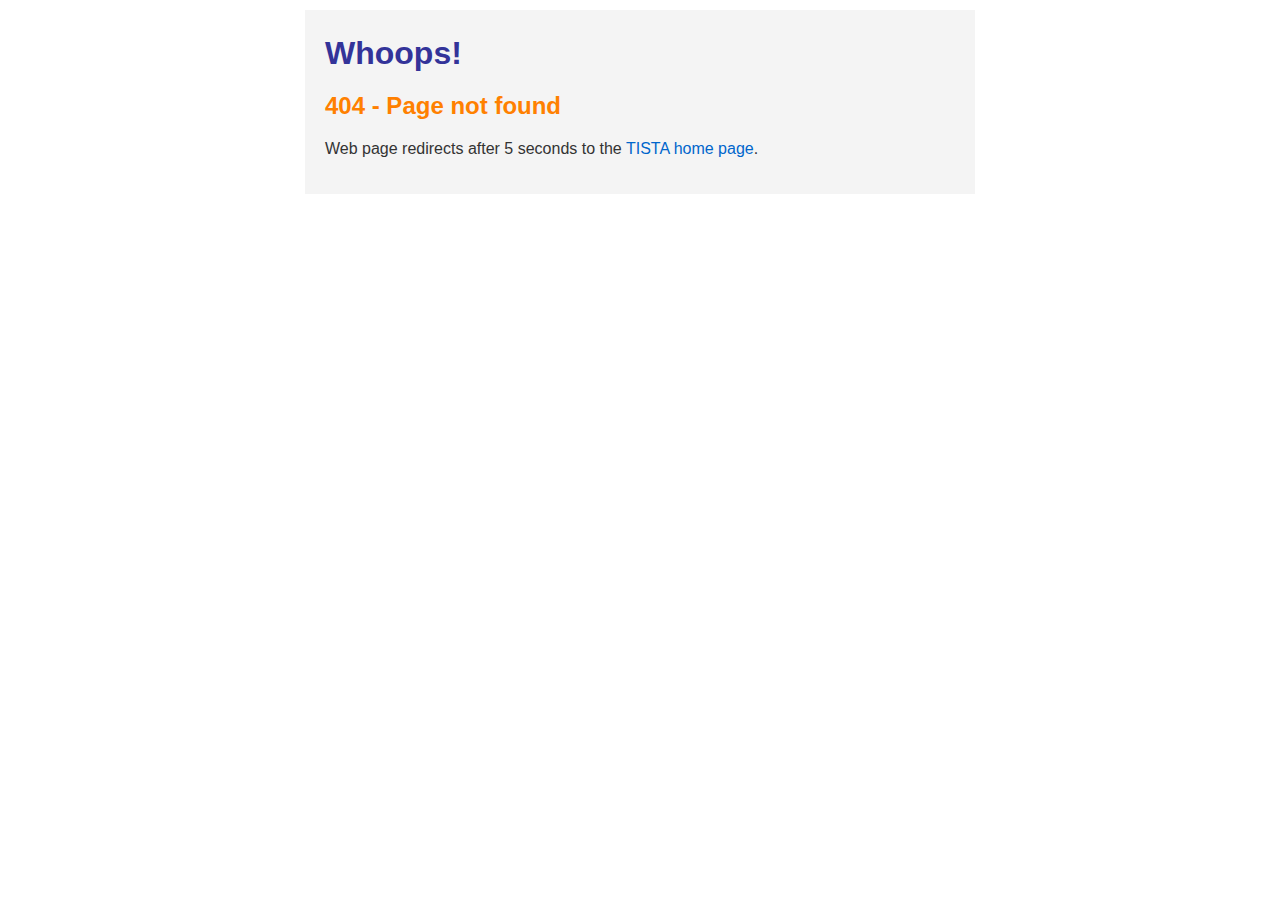
<file: index.html>
<html lang="en-US">
<head>
  <meta charset="UTF-8" />
  <title>Data - TISTA</title>
  <link rel="stylesheet" href="./styles.css">
  <link rel="icon" type="image/png" href="./favicon.png" />
</head>
<body>
  <script>
    setTimeout(function(){ window.location.href = 'http://tistatech.com'; }, 5000);
  </script>
  <section class="center">
    <h1>Whoops!</h1>
    <h2>404 - Page not found</h2>
    <p>Web page redirects after 5 seconds to the <a href="http://tistatech.com">TISTA home page</a>.
  </section>
</body>
</html>
</file>
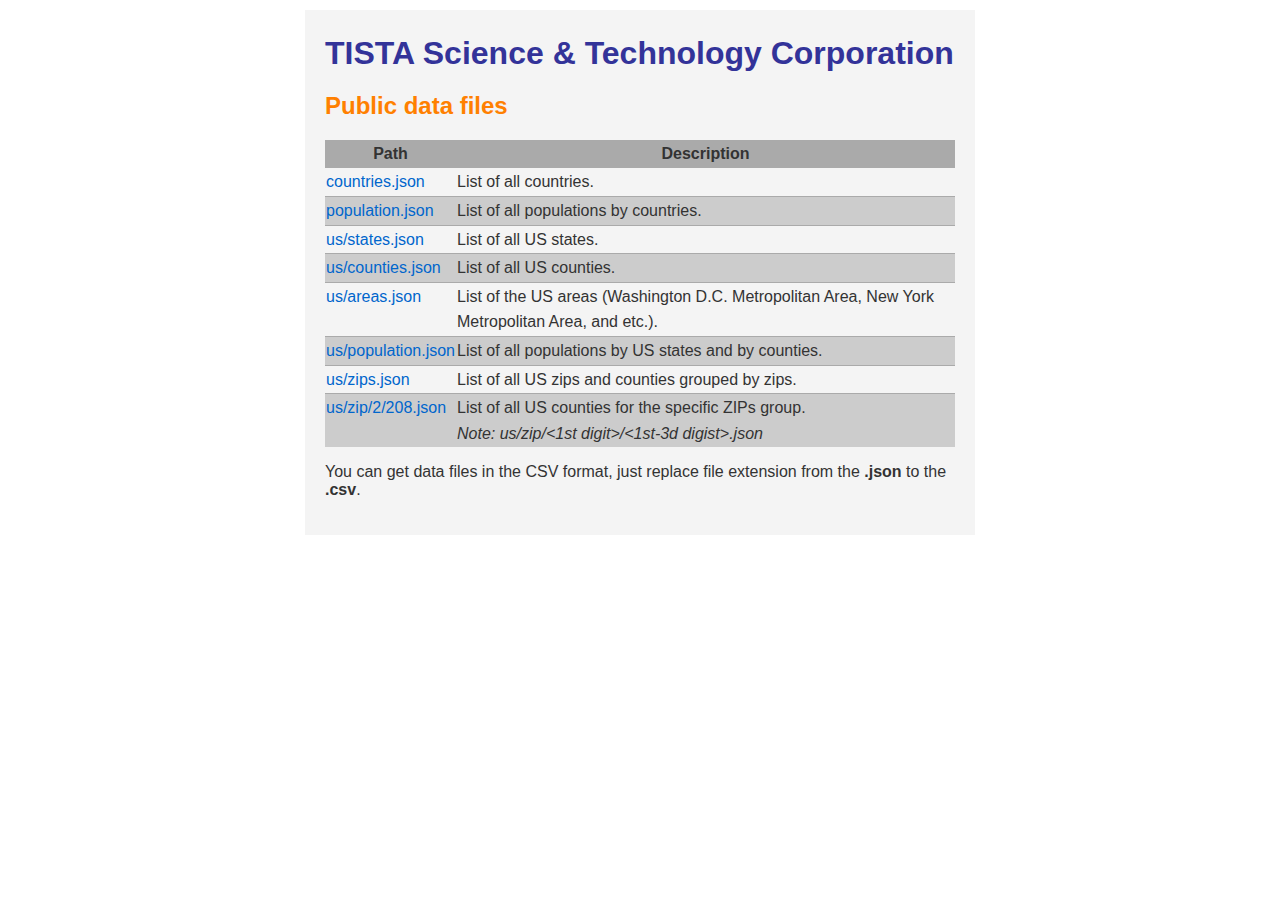
<file: common/index.html>
<html lang="en-US">
<head>
  <meta charset="UTF-8" />
  <title>Data - TISTA</title>
  <link rel="stylesheet" href="/styles.css">
  <link rel="icon" type="image/png" href="/favicon.png" />
</head>
<body>
  <section class="center">
    <h1>TISTA Science & Technology Corporation</h1>
    <h2>Public data files</h2>
    <table>
        <thead>
            <tr><th>Path</th><th>Description</th></tr>
        </thead>
        <tbody>
            <tr>
                <td><a href="./countries.json">countries.json</a></td>
                <td>List of all countries.</td>
            </tr>
            <tr>
                <td><a href="./population.json">population.json</a></td>
                <td>List of all populations by countries.</td>
            </tr>
            <tr>
                <td><a href="./us/states.json">us/states.json</a></td>
                <td>List of all US states.</td>
            </tr>
            <tr>
                <td><a href="./us/counties.json">us/counties.json</a></td>
                <td>List of all US counties.</td>
            </tr>
            <tr>
                <td><a href="./us/areas.json">us/areas.json</a></td>
                <td>List of the US areas (Washington D.C. Metropolitan Area, New York Metropolitan Area, and etc.).</td>
            </tr>
            <tr>
                <td><a href="./us/population.json">us/population.json</a></td>
                <td>List of all populations by US states and by counties.</td>
            </tr>
            <tr>
                <td><a href="./us/zips.json">us/zips.json</a></td>
                <td>List of all US zips and counties grouped by zips.</td>
            </tr>
            <tr>
                <td><a href="./us/zip/2/208.json">us/zip/2/208.json</a></td>
                <td>List of all US counties for the specific ZIPs group.<br/>
                    <i>Note: us/zip/&lt;1st digit&gt;/&lt;1st-3d digist&gt;.json</i></td>
            </tr>
        </tbody>
    </table>
    <p>You can get data files in the CSV format, just replace file extension from the <b>.json</b> to the <b>.csv</b>.</p>
  </section>
</body>
</html>
</file>
<file: styles.css>
body {
  margin: 10px;
  font-family: 'Open Sans', Helvetica, Arial, Lucida, sans-serif;
  font-size: 16px;
  color: #333333;
}
h1 {
  font-size: 200%;
  color: #333399;
  margin: 5px 0;
}
h2 {
  font-size: 150%;
  color: #ff8000;
}
section.center {
  margin: auto;
  width: 50%;
  padding: 20px;
  background-color: #f4f4f4;
}

table {
    border-collapse: collapse;
    width: 100%;
}

table tr {
    line-height: 160%;
}

table thead tr {
    background: #aaa;
}

table tr:nth-child(even) {
    background: #ccc;
}

table tbody tr td {
    border-top: 1px #aaa solid;
    vertical-align: top;
}

a, a:visited {
    color: #0066cc;
    text-decoration: none;
}
</file>
